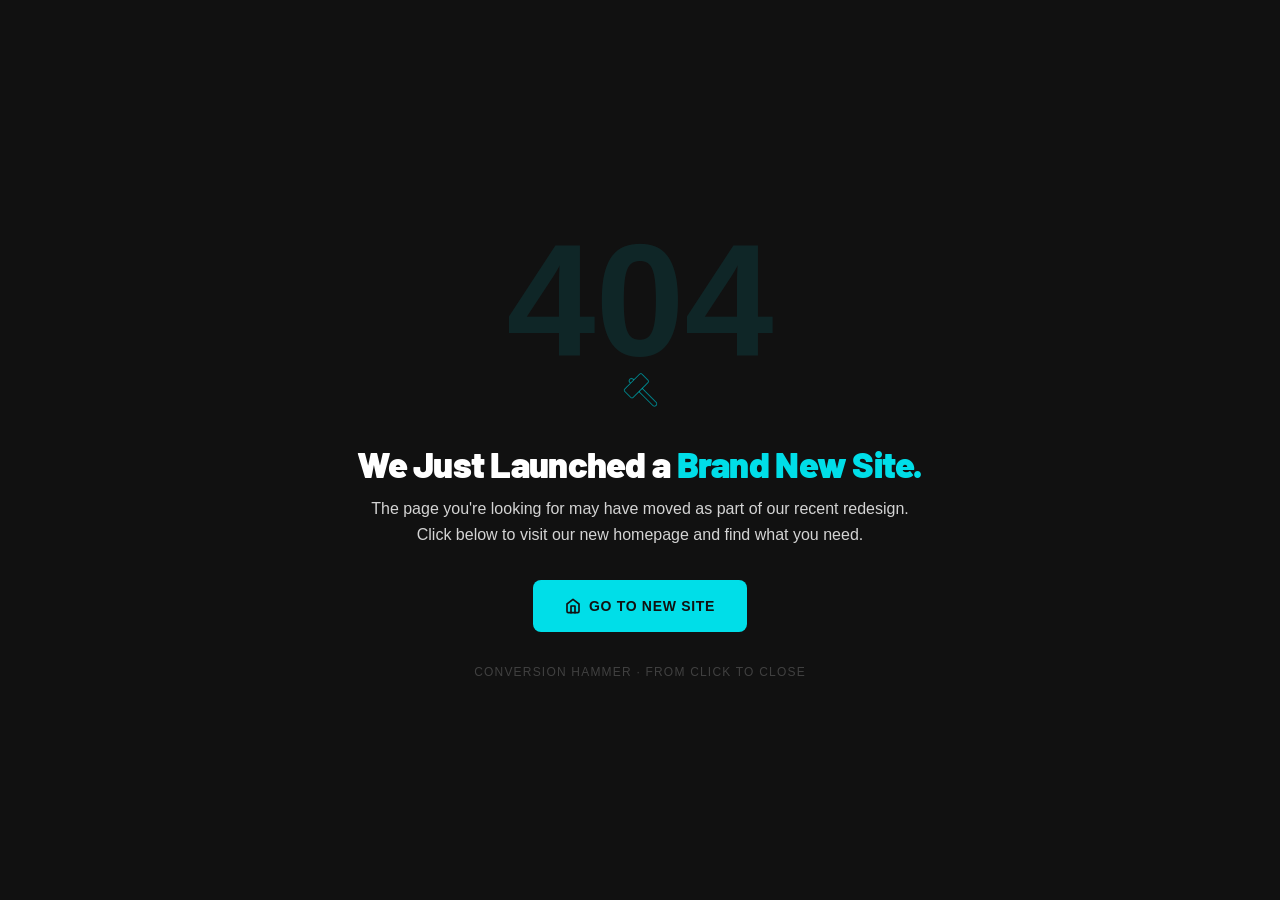
<file: index.html>
<!doctype html>
<html lang="en">
<head>
<script>if("scrollRestoration" in history)history.scrollRestoration="manual";if(location.hash==="#the-system")history.replaceState(history.state,"",location.pathname+location.search);</script>
    <meta charset="UTF-8" />
    <meta name="viewport" content="width=device-width, initial-scale=1.0, maximum-scale=1" />

    <!-- Primary SEO -->
    <title>Conversion Hammer | Qualified Opportunities for Your Sales Team</title>
    <meta name="description" content="Conversion Hammer helps service businesses over $1M in revenue put more qualified opportunities in front of their sales team." />
    <meta name="keywords" content="Conversion Hammer, ConversionHammer, Conversion Hammer marketing, Conversion Hammer agency, Hammer Conversion, Stephen Donaghey, service business marketing, service business lead generation, qualified clients, paid ads for service businesses, AI appointment setting, client acquisition systems" />
    <meta name="author" content="Conversion Hammer" />
    <meta name="robots" content="index, follow" />
    <link rel="canonical" href="https://conversionhammer.com" />

    <!-- Open Graph -->
    <meta property="og:title" content="Conversion Hammer | Qualified Opportunities for Your Sales Team" />
    <meta property="og:description" content="Qualified opportunities for service businesses with a sales team." />
    <meta property="og:image" content="/manus-storage/og_image_0324300f.png" />
    <meta property="og:image:width" content="1200" />
    <meta property="og:image:height" content="630" />
    <meta property="og:type" content="website" />
    <meta property="og:url" content="https://conversionhammer.com" />
    <meta property="og:site_name" content="Conversion Hammer" />
    <meta property="og:locale" content="en_US" />

    <!-- Twitter Card -->
    <meta name="twitter:card" content="summary_large_image" />
    <meta name="twitter:title" content="Conversion Hammer | Qualified Opportunities for Your Sales Team" />
    <meta name="twitter:description" content="Qualified opportunities for service businesses with a sales team." />
    <meta name="twitter:image" content="/manus-storage/og_image_0324300f.png" />
    <meta name="twitter:site" content="@conversionhammer" />

    <!-- Favicon -->
    <link rel="icon" type="image/x-icon" href="/favicon.ico" />
    <link rel="icon" type="image/png" sizes="32x32" href="/favicon-32.png" />
    <link rel="apple-touch-icon" sizes="192x192" href="/logo192.png" />

    <!-- Fonts -->
    
    
    <link rel="stylesheet" href="/assets/fonts.css" />

    <!-- Organization Schema -->
    <script type="application/ld+json">
    {
      "@context": "https://schema.org",
      "@type": "Organization",
      "name": "Conversion Hammer",
      "alternateName": ["ConversionHammer", "Conversion Hammer Agency", "Hammer Conversion"],
      "url": "https://conversionhammer.com",
      "logo": "https://conversionhammer.com/logo192.png",
      "description": "Conversion Hammer helps established service businesses generate more qualified clients without wasting thousands on ads. We audit and improve existing paid advertising, follow-up, and reporting to make marketing more accountable.",
      "founder": {
        "@type": "Person",
        "name": "Stephen Donaghey"
      },
      "sameAs": [
        "https://www.instagram.com/stephen_donaghey/",
        "https://www.facebook.com/Stephend410",
        "https://www.youtube.com/@donagheystephen"
      ],
      "contactPoint": {
        "@type": "ContactPoint",
        "contactType": "sales",
        "url": "https://conversionhammer.com/contact"
      },
      "areaServed": "US",
      "knowsAbout": ["service business marketing", "qualified client acquisition", "Meta ads", "paid advertising", "AI appointment setting", "CRM automation", "lead generation", "service business growth"]
    }
    </script>

    <!-- WebSite Schema with SearchAction -->
    <script type="application/ld+json">
    {
      "@context": "https://schema.org",
      "@type": "WebSite",
      "name": "Conversion Hammer",
      "alternateName": "ConversionHammer",
      "url": "https://conversionhammer.com",
      "potentialAction": {
        "@type": "SearchAction",
        "target": {
          "@type": "EntryPoint",
          "urlTemplate": "https://conversionhammer.com/?q={search_term_string}"
        },
        "query-input": "required name=search_term_string"
      }
    }
    </script>

    <!-- LocalBusiness Schema -->
    <script type="application/ld+json">
    {
      "@context": "https://schema.org",
      "@type": "ProfessionalService",
      "name": "Conversion Hammer",
      "url": "https://conversionhammer.com",
      "logo": "https://conversionhammer.com/logo192.png",
      "description": "Marketing agency for established service businesses. Paid advertising, AI appointment setting, CRM automation, reputation management, and database reactivation.",
      "priceRange": "$$$$",
      "serviceType": "Marketing Agency",
      "areaServed": {
        "@type": "Country",
        "name": "United States"
      },
      "hasOfferCatalog": {
        "@type": "OfferCatalog",
        "name": "Service Business Marketing Services",
        "itemListElement": [
          {"@type": "Offer", "itemOffered": {"@type": "Service", "name": "Paid Advertising (Meta Ads)"}},
          {"@type": "Offer", "itemOffered": {"@type": "Service", "name": "AI Appointment Center"}},
          {"@type": "Offer", "itemOffered": {"@type": "Service", "name": "Database Reactivation"}},
          {"@type": "Offer", "itemOffered": {"@type": "Service", "name": "Referral System"}},
          {"@type": "Offer", "itemOffered": {"@type": "Service", "name": "Reputation Management"}},
          {"@type": "Offer", "itemOffered": {"@type": "Service", "name": "Email and Text Follow-Up"}},
          {"@type": "Offer", "itemOffered": {"@type": "Service", "name": "Creative Optimization"}}
        ]
      }
    }
    </script>
    <script type="module" crossorigin src="/assets/index-a75732f398c3.js"></script>
    <link rel="stylesheet" crossorigin href="/assets/index-CntvwDs-.css">
  <link rel="stylesheet" href="/assets/motion.css" />
<link rel="stylesheet" href="/assets/client-logos.css" />
<link rel="stylesheet" href="/assets/editorial.css?v=editorial-1" />
<link rel="stylesheet" href="/assets/refinements.css" />
<link rel="stylesheet" href="/assets/client-stories.css?v=story-video-below-2" />
</head>
<body><div id="root"></div></body>
</html>
</file>
<file: assets/fonts.css>
@font-face {
  font-family: 'Barlow';
  font-style: italic;
  font-weight: 700;
  font-display: swap;
  src: url(/assets/7cHsv4kjgoGqM7E_CfOA5Vop.ttf) format('truetype');
}
@font-face {
  font-family: 'Barlow';
  font-style: normal;
  font-weight: 300;
  font-display: swap;
  src: url(/assets/7cHqv4kjgoGqM7E3p-kc4A.ttf) format('truetype');
}
@font-face {
  font-family: 'Barlow';
  font-style: normal;
  font-weight: 400;
  font-display: swap;
  src: url(/assets/7cHpv4kjgoGqM7EPCw.ttf) format('truetype');
}
@font-face {
  font-family: 'Barlow';
  font-style: normal;
  font-weight: 600;
  font-display: swap;
  src: url(/assets/7cHqv4kjgoGqM7E30-8c4A.ttf) format('truetype');
}
@font-face {
  font-family: 'Barlow';
  font-style: normal;
  font-weight: 700;
  font-display: swap;
  src: url(/assets/7cHqv4kjgoGqM7E3t-4c4A.ttf) format('truetype');
}
@font-face {
  font-family: 'Barlow';
  font-style: normal;
  font-weight: 800;
  font-display: swap;
  src: url(/assets/7cHqv4kjgoGqM7E3q-0c4A.ttf) format('truetype');
}
@font-face {
  font-family: 'Barlow';
  font-style: normal;
  font-weight: 900;
  font-display: swap;
  src: url(/assets/7cHqv4kjgoGqM7E3j-wc4A.ttf) format('truetype');
}
@font-face {
  font-family: 'Barlow Condensed';
  font-style: normal;
  font-weight: 700;
  font-display: swap;
  src: url(/assets/HTxwL3I-JCGChYJ8VI-L6OO_au7B46r2_3E.ttf) format('truetype');
}
@font-face {
  font-family: 'Barlow Condensed';
  font-style: normal;
  font-weight: 800;
  font-display: swap;
  src: url(/assets/HTxwL3I-JCGChYJ8VI-L6OO_au7B47b1_3E.ttf) format('truetype');
}
@font-face {
  font-family: 'Barlow Condensed';
  font-style: normal;
  font-weight: 900;
  font-display: swap;
  src: url(/assets/HTxwL3I-JCGChYJ8VI-L6OO_au7B45L0_3E.ttf) format('truetype');
}
</file>
<file: assets/motion.css>
html{scroll-behavior:smooth;scroll-padding-top:90px}
.ch-hero{isolation:isolate;background:#090e13;min-height:100svh}
.ch-hero-content{position:relative;z-index:2}
.ch-hero h1{max-width:1000px;text-wrap:balance;letter-spacing:-.035em;text-shadow:0 3px 35px #090e1380}
.ch-hero h1 em{display:inline-block;background:linear-gradient(100deg,#00dee8 5%,#a9faff 47%,#00dee8 90%);background-size:200% auto;background-clip:text;-webkit-background-clip:text;color:transparent;animation:ch-text-shine 8s ease-in-out 1.2s infinite alternate}
.ch-hero-content>div:first-child{animation:ch-enter .8s cubic-bezier(.16,1,.3,1) .06s both}
.ch-hero h1{animation:ch-enter 1s cubic-bezier(.16,1,.3,1) .15s both}
.ch-hero-content>p{animation:ch-enter 1s cubic-bezier(.16,1,.3,1) .3s both}
.ch-hero-content>div:not(:first-child){animation:ch-enter 1s cubic-bezier(.16,1,.3,1) .45s both}
.ch-reveal{opacity:0;transform:translate3d(0,22px,0);transition:opacity .75s ease,transform .75s cubic-bezier(.2,.65,.3,1)}
.ch-reveal.ch-visible{opacity:1;transform:translate3d(0,0,0)}
.ch-card{transition:opacity .75s ease,transform .4s cubic-bezier(.2,.65,.3,1),border-color .35s,box-shadow .35s}
.ch-button{position:relative;transition:background-color .25s,box-shadow .25s,transform .25s;touch-action:manipulation}
.ch-button:focus-visible{outline:2px solid #94faff;outline-offset:5px;box-shadow:0 0 30px #00dee84d}
.ch-button.ch-pulsing{animation:ch-button-pulse .55s ease-out}
@media(hover:hover) and (pointer:fine){
 .ch-card.ch-visible:hover,.ch-card:not(.ch-reveal):hover{transform:translate3d(0,-6px,0);border-color:#00dee866;box-shadow:0 18px 55px #0005,0 0 32px #00dee80d}
 .ch-button:hover{transform:translateY(-3px);box-shadow:0 10px 30px #00dee82b}
}
@keyframes ch-enter{from{opacity:0;transform:translate3d(0,22px,0)}to{opacity:1;transform:translate3d(0,0,0)}}
@keyframes ch-text-shine{to{background-position:100% center}}
@keyframes ch-button-pulse{0%{box-shadow:0 0 0 0 #00dee870}100%{box-shadow:0 0 0 16px #00dee800}}
@media(max-width:767px){
 .ch-hero{min-height:100svh;height:auto;padding-top:64px}
 .ch-hero-content{padding-top:64px!important;padding-bottom:64px!important}
 .ch-hero h1{font-size:clamp(2.5rem,7.4vw,3.5rem);line-height:1.08;letter-spacing:-.035em}
 .ch-hero-content>p{font-size:1rem;line-height:1.65}
 .ch-hero-content>div:first-child{gap:8px}
 .ch-hero-content>div:first-child>div{font-size:9px;letter-spacing:.09em;padding:8px 10px}
 .ch-reveal{transform:translate3d(0,14px,0)}
 .ch-button{min-height:44px;display:inline-flex;align-items:center;justify-content:center}
}
@media(max-width:480px){
 .ch-hero-content{padding-left:22px!important;padding-right:22px!important}
 .ch-hero-content>div:has(>a){display:flex;flex-direction:column;gap:12px}
 .ch-hero-content>div>a{width:100%;padding:16px 20px}
}
@media(prefers-reduced-motion:reduce){
 html{scroll-behavior:auto}
 .ch-hero *,.ch-reveal,.ch-card,.ch-button,.logo-scroll-track{animation:none!important;transition:none!important}
 .ch-reveal{opacity:1;transform:none}
 .ch-hero h1 em{background:none;color:#00dee8}
}

/* Use the compact navigation through tablet widths, where the full link set cannot fit. */
@media(max-width:1100px){
 .ch-navigation [class~="md:flex"]{display:none!important}
 .ch-navigation button[aria-label="Toggle menu"]{display:block;min-width:44px;min-height:44px}
 .ch-navigation .ch-mobile-menu{display:flex;max-height:calc(100svh - 64px);overflow-y:auto}
 .ch-navigation .ch-mobile-menu>a{min-height:44px;display:flex;align-items:center}
}
</file>
<file: assets/client-logos.css>
.ch-logo-marquee{position:relative;overflow:hidden;padding:30px 0 32px;background:linear-gradient(180deg,#090e13,#10171d 52%,#090e13);border-top:1px solid #00dee82b;border-bottom:1px solid #00dee82b}
.ch-logo-header{position:relative;display:flex;align-items:center;justify-content:center;gap:24px;max-width:1280px;margin:0 auto 24px;padding:0 24px;min-height:36px}
.ch-logo-header p{font-size:11px;line-height:1.6;letter-spacing:.22em;color:#9cb7bf;font-weight:700;text-align:center;margin:0}
.ch-logo-pause{position:absolute;right:24px;display:inline-flex;align-items:center;justify-content:center;gap:8px;height:36px;padding:0 12px;border:1px solid #b7dce024;border-radius:20px;color:#a9c4cc;font-size:11px;cursor:pointer;background:#ffffff05;transition:background-color .2s,color .2s}
.ch-logo-pause:hover{color:#e0fdff;background:#00dee811}
.ch-logo-pause:focus-visible,.ch-logo-window:focus-visible{outline:2px solid #00dee8;outline-offset:4px}
.ch-logo-window{position:relative;width:100%;overflow:hidden;mask-image:linear-gradient(to right,transparent,#000 72px,#000 calc(100% - 72px),transparent)}
.ch-logo-marquee .logo-scroll-track{display:flex;align-items:center;width:max-content;animation:ch-client-scroll 100s linear infinite}
.ch-logo-item{flex:0 0 300px;width:300px;height:140px;margin:0 32px;display:flex;align-items:center;justify-content:center}
.ch-logo-item img{display:block;width:100%;height:auto;max-width:300px;max-height:140px;object-fit:contain;filter:none;mix-blend-mode:normal;opacity:1;transition:transform .3s ease}
.ch-logo-item img.ch-logo-original{width:auto;max-width:280px;max-height:132px}
.ch-logo-marquee:hover .logo-scroll-track,.ch-logo-marquee:focus-within .logo-scroll-track{animation-play-state:paused}
@media(hover:hover) and (pointer:fine){.ch-logo-item:hover img{transform:scale(1.045)}}
@keyframes ch-client-scroll{to{transform:translateX(-33.333333333%)}}
@media(max-width:767px){
 .ch-logo-marquee{padding:24px 0 26px}
 .ch-logo-header{justify-content:flex-start;gap:12px;padding:0 20px;margin-bottom:20px}
 .ch-logo-header p{font-size:9px;line-height:1.7;letter-spacing:.15em;max-width:calc(100% - 68px);text-align:left}
 .ch-logo-pause{right:20px;width:44px;height:44px;padding:0;font-size:17px}
 .ch-logo-pause-label{display:none}
 .ch-logo-item{flex-basis:244px;width:244px;height:112px;margin:0 20px}
 .ch-logo-item img{max-width:244px;max-height:112px}
 .ch-logo-item img.ch-logo-original{max-width:230px;max-height:110px}
 .ch-logo-window{mask-image:linear-gradient(to right,transparent,#000 24px,#000 calc(100% - 24px),transparent)}
 .ch-logo-marquee .logo-scroll-track{animation-duration:110s}
}
@media(prefers-reduced-motion:reduce){
 .ch-logo-marquee .logo-scroll-track{animation:none;transform:none}
 .ch-logo-window{overflow-x:auto;scrollbar-width:thin;scrollbar-color:#5b7b86 #10171d}
 .ch-logo-duplicate,.ch-logo-pause{display:none}
 .ch-logo-header p{max-width:100%}
 .ch-logo-item img{transition:none}
}
</file>
<file: assets/editorial.css>
:root{--ed-ink:#10191b;--ed-paper:#f1f0e9;--ed-muted:#627072;--ed-line:#16212324;--ed-cyan:#00dee8;--ed-dark:#0b1114}
html{scroll-padding-top:92px}body{font-family:Arial,Helvetica,sans-serif!important;background:var(--ed-dark);-webkit-font-smoothing:antialiased}
.ch-site,.ch-site button,.ch-site input,.ch-site textarea{font-family:Arial,Helvetica,sans-serif}
.ch-site h1,.ch-site h2,.ch-site h3,.ch-site h4{font-family:Arial,Helvetica,sans-serif!important;letter-spacing:-.055em;font-weight:600}
.ed-wrap{width:min(1320px,calc(100% - 112px));margin:0 auto}
.ed-eyebrow{display:flex;gap:24px;align-items:center;font-family:ui-monospace,SFMono-Regular,Menlo,monospace;font-size:10px;line-height:1.6;text-transform:uppercase;letter-spacing:.11em;font-weight:500}
.ed-eyebrow>span:first-child{opacity:.55}
.ed-header{height:88px;position:fixed;inset:0 0 auto;z-index:80;background:#0b1114ed;backdrop-filter:blur(18px);border-bottom:1px solid #e9f2ed16}
.ed-nav{height:88px;width:min(1440px,calc(100% - 80px));margin:auto;display:flex;align-items:center;justify-content:space-between;gap:40px}
.ed-brand{display:inline-flex;align-items:center;gap:13px;color:#f1f0e9;flex-shrink:0;font-size:20px;line-height:.92;font-weight:700;letter-spacing:-.06em}
.ed-brand-dot{color:var(--ed-cyan)}
.ed-desktop-links{display:flex;gap:36px;margin-left:auto;align-items:center}
.ed-desktop-links a,.ed-login{font-size:13px;line-height:1.4;letter-spacing:-.015em;color:#c8cecb;transition:color .2s}
.ed-desktop-links a:hover,.ed-desktop-links a[aria-current=page]{color:var(--ed-cyan)}
.ed-nav-actions{display:flex;align-items:center;gap:30px}
.ed-login{font-size:12px;color:#8e9c9e}
.ed-nav-cta{background:var(--ed-paper);color:var(--ed-ink);padding:13px 22px;font-size:13px;font-weight:600;border-radius:3px;transition:background-color .2s}
.ed-nav-cta:hover{background:var(--ed-cyan)}
.ed-menu-toggle{display:none}.ed-mobile-menu{display:none}
.ed-home{background:var(--ed-dark);color:var(--ed-paper)}
.ed-home h1,.ed-home h2,.ed-home h3,.ed-home p,.ed-home figure{margin:0}
.ed-home h2{font-size:clamp(44px,5.4vw,78px);line-height:1.02;font-weight:600;text-wrap:balance}
.ed-home h3{font-size:clamp(24px,2.7vw,35px);line-height:1.15}
.ed-home p{font-size:16px;line-height:1.75;letter-spacing:-.015em}
.ed-home .ed-lead{font-size:23px;line-height:1.45;letter-spacing:-.035em}
.ed-home .ed-paper{background:var(--ed-paper);color:var(--ed-ink)}
.ed-hero{position:relative;min-height:min(940px,100svh);padding-top:88px;display:flex;overflow:hidden;isolation:isolate}
.ed-hero-inner{position:relative;z-index:2;display:flex;flex-direction:column;min-height:inherit;padding-top:44px;padding-bottom:28px}
.ed-hero-top{display:flex;justify-content:space-between;gap:24px;align-items:center;color:#a6b4b6}
.ed-availability{font-size:11px;display:flex;align-items:center;gap:9px;color:#a6b4b6}
.ed-availability i{width:5px;height:5px;background:#c8f28a;border-radius:50%;box-shadow:0 0 0 4px #c8f28a0d}
.ed-hero-copy{padding-top:clamp(52px,7.6vh,94px);padding-bottom:64px}
.ed-hero h1{font-size:clamp(64px,8.25vw,118px);line-height:.96;letter-spacing:-.07em;font-weight:600;max-width:970px;text-wrap:initial;text-shadow:none;animation:ed-rise 1s cubic-bezier(.2,.7,.2,1) both}
.ed-hero h1>span{color:var(--ed-cyan)}
.ed-hero-copy>p{max-width:390px;color:#b8c3c3;margin-top:32px;font-size:16px;line-height:1.65;animation:ed-rise 1s .1s both}
.ed-hero-actions{display:flex;align-items:center;gap:32px;margin-top:30px;animation:ed-rise 1s .2s both}
.ed-button{display:inline-flex;align-items:center;justify-content:space-between;gap:34px;min-height:56px;padding:17px 22px;background:var(--ed-cyan);border:1px solid transparent;color:#0a171a;border-radius:3px;font-size:13px;font-weight:600;line-height:1.4;letter-spacing:-.015em;transition:background-color .2s,transform .25s;white-space:normal;touch-action:manipulation}
.ed-button:hover{background:#8af7fa;transform:translateY(-2px)}
.ed-button-icon{font-size:21px;line-height:1;font-weight:400}
.ed-button-dark{background:var(--ed-ink);color:var(--ed-paper)}
.ed-button-dark:hover{background:#2d4144}
.ed-button:focus-visible,.ed-text-link:focus-visible,.ed-nav a:focus-visible{outline:2px solid #00adb5;outline-offset:5px}
.ed-text-link{font-size:13px;display:inline-flex;align-items:center;gap:18px;color:#e7ece8;border-bottom:1px solid #849c9d;padding:8px 0}
.ed-text-link span{font-size:17px}
.ed-hero-baseline{margin-top:auto;border-top:1px solid #eff4f01f;padding-top:22px;display:flex;align-items:center;justify-content:space-between;font-family:ui-monospace,SFMono-Regular,Menlo,monospace;font-size:10px;text-transform:uppercase;letter-spacing:.1em;color:#9aabad}
.ed-hero-baseline a{display:flex;gap:30px;align-items:center}
.ed-home .ch-logo-marquee{border-color:#d6e9e318;background:#0b1114;padding-top:26px;padding-bottom:26px}
.ed-home .ch-logo-header p{font-family:ui-monospace,SFMono-Regular,Menlo,monospace;font-size:9px;color:#8e9e9f;letter-spacing:.11em}
.ed-home .ch-logo-pause{border-radius:3px}
.ed-proof{background:var(--ed-paper);color:var(--ed-ink);padding-top:56px;padding-bottom:56px;border-bottom:1px solid var(--ed-line)}
.ed-stat-grid{display:grid;grid-template-columns:repeat(4,minmax(0,1fr))}
.ed-stat-grid>div{text-align:left;padding:0 30px;border-left:1px solid var(--ed-line)}
.ed-stat-grid>div:first-child{padding-left:0;border:0}
.ed-stat-grid>div>div:first-child{color:var(--ed-ink)!important;font-size:clamp(38px,4.8vw,66px);font-weight:500;letter-spacing:-.065em;line-height:1.1}
.ed-stat-grid>div>div:last-child{font-family:ui-monospace,SFMono-Regular,Menlo,monospace;font-size:9px;color:#5c6c6d!important;letter-spacing:.03em;line-height:1.6;margin-top:12px;text-transform:uppercase}
.ed-system{padding:100px 0 86px}
.ed-system>.ed-wrap>.ed-eyebrow{color:#5b6c6e;margin-bottom:44px}
.ed-intro-grid{display:grid;grid-template-columns:1.15fr .85fr;gap:13%;align-items:end;margin-bottom:70px}
.ed-intro-grid>div{max-width:410px}
.ed-intro-grid .ed-lead{margin-bottom:14px;color:#17282b}
.ed-intro-grid p{color:#5c6b6c}
.ed-service-list{border-top:1px solid #16212370}
.ed-service-row{display:grid;grid-template-columns:62px 1.2fr 1fr;gap:26px;align-items:center;padding:34px 0;border-bottom:1px solid var(--ed-line);transition:padding-left .3s,background-color .3s}
.ed-service-number{font-family:ui-monospace,monospace;font-size:12px;color:#6d8081;align-self:start;padding-top:8px}
.ed-service-label{font-size:11px;color:#667778;display:block;margin-top:10px}
.ed-service-row>p{color:#5c6c6d;font-size:14px;max-width:340px;margin-left:auto}
.ed-section-end{display:flex;justify-content:space-between;align-items:center;gap:32px;margin-top:40px}
.ed-section-end>p{max-width:430px;color:#617172;font-size:13px}
.ed-fit{padding:108px 0;background:#101a1e}
.ed-fit-grid{display:grid;grid-template-columns:1.1fr .9fr;gap:13%}
.ed-fit .ed-eyebrow{color:#92a7a9;margin-bottom:44px}
.ed-fit h2>span{color:#7e9598}
.ed-fit-copy{padding-top:63px}
.ed-fit-copy>.ed-lead{color:#e7ebe6;margin-bottom:24px}
.ed-fit-copy>p{color:#a1b0b1;font-size:14px}
.ed-fit ul{list-style:none;padding:0;margin:32px 0 0}
.ed-fit li{padding:22px 0;border-top:1px solid #d9eeed24;color:#8ea4a7;font-size:13px;line-height:1.6}
.ed-fit li span{display:block;margin-bottom:5px;color:#e2ece9;font-size:15px;letter-spacing:-.015em}
.ed-standard{background:var(--ed-cyan);color:var(--ed-ink);padding:70px 0 60px;overflow:hidden}
.ed-standard .ed-eyebrow{color:#145a5f;margin-bottom:36px}
.ed-standard h2{font-size:clamp(76px,13vw,180px);line-height:.88;letter-spacing:-.075em;font-weight:600}
.ed-standard h2>span{font-style:italic;font-weight:500}
.ed-standard-bottom{display:flex;justify-content:space-between;align-items:end;gap:32px;margin-top:38px}
.ed-standard-bottom>p{max-width:440px;font-size:14px;line-height:1.65;color:#145056}
.ed-results{padding:108px 0 84px}
.ed-results>.ed-wrap>.ed-eyebrow{color:#667778;margin-bottom:44px}
.ed-results-heading{display:flex;justify-content:space-between;gap:40px;align-items:end;margin-bottom:52px}
.ed-results-heading>p{max-width:300px;color:#617172;font-size:14px}
.ed-evidence-grid{display:grid;grid-template-columns:1.6fr 1fr;gap:30px}
.ed-evidence-image{background:#deded6;min-height:360px;display:flex;align-items:center;padding:32px;overflow:hidden;border-radius:3px}
.ed-evidence-image img{width:100%;height:auto;box-shadow:0 20px 60px #071b2326;transform:rotate(-3deg);border-radius:4px}
.ed-message{background:#263f45;padding:30px 44px;justify-content:center}
.ed-message img{max-height:320px;width:auto;max-width:100%;object-fit:contain;transform:rotate(4deg)}
.ed-evidence figcaption{display:flex;flex-direction:column;gap:10px;padding-top:22px}
.ed-evidence figcaption span{font-family:ui-monospace,monospace;text-transform:uppercase;font-size:9px;letter-spacing:.08em;color:#6b7b7c}
.ed-evidence figcaption strong{font-size:19px;font-weight:500;letter-spacing:-.035em}
.ed-testimonials{padding:98px 0 90px;background:#111c20}
.ed-testimonials .ed-eyebrow{color:#92a9ad;margin-bottom:40px}
.ed-testimonial-heading{display:flex;justify-content:space-between;align-items:end;gap:32px;margin-bottom:48px}
.ed-testimonial-heading>p{max-width:270px;color:#9bb0b3;font-size:14px}
.ed-video-grid{display:grid;grid-template-columns:repeat(3,minmax(0,1fr));gap:24px}
.ed-video-grid video{width:100%;height:auto;aspect-ratio:4/5;object-fit:cover;background:#080d10;border-radius:3px}
.ed-video-grid figcaption{display:flex;justify-content:space-between;gap:10px;align-items:baseline;margin-top:18px}
.ed-video-grid strong{font-weight:500;font-size:14px;letter-spacing:-.02em}.ed-video-grid figcaption span{color:#89a3a8;font-size:10px}
.ed-faq{padding:108px 0}
.ed-faq-grid{display:grid;grid-template-columns:1fr 1fr;gap:12%}
.ed-faq .ed-eyebrow{color:#687d7f;margin-bottom:40px}
.ed-faq h2{font-size:clamp(38px,4.1vw,58px)}
.ed-faq-grid>div>p{font-size:14px;color:#6b7b7c;max-width:290px;margin-top:24px}
.ed-faq-list{border-top:1px solid #1d363e90}
.ed-faq details{padding:24px 0;border-bottom:1px solid var(--ed-line)}
.ed-faq summary{list-style:none;cursor:pointer;display:flex;justify-content:space-between;gap:20px;font-size:17px;line-height:1.5;letter-spacing:-.035em;align-items:start}
.ed-faq summary::-webkit-details-marker{display:none}
.ed-faq summary>span{font-size:23px;font-weight:400;line-height:1;transition:transform .25s}
.ed-faq details[open] summary>span{transform:rotate(45deg)}
.ed-faq details>p{font-size:13px;color:#5f7477;padding-top:18px;padding-right:25px;line-height:1.8}
.ed-faq summary:focus-visible{outline:2px solid #14747b;outline-offset:8px}
.ed-final{padding:96px 0 80px;background:#0b1114}
.ed-final .ed-eyebrow{color:#92a9ad;margin-bottom:48px}
.ed-final h2{font-size:clamp(80px,12.2vw,170px);line-height:.9;letter-spacing:-.075em}
.ed-final h2>span{color:var(--ed-cyan)}
.ed-final-bottom{display:flex;justify-content:space-between;gap:32px;align-items:end;margin-top:42px}
.ed-final-bottom>p{max-width:400px;color:#9badae;font-size:14px}
.ed-footer{padding:64px 0 26px;background:#0b1114;border-top:1px solid #ddeee71f;color:#ebefe9}
.ed-footer-top{display:grid;grid-template-columns:2fr 1fr 1fr;gap:60px}
.ed-footer-top p{font-size:13px;line-height:1.6;color:#819a9e;margin-top:22px}
.ed-footer-links{display:flex;flex-direction:column;gap:12px;align-items:start;font-size:13px}
.ed-footer-links .ed-eyebrow{font-size:9px;color:#789196;margin-bottom:8px}
.ed-footer-links a:hover{color:var(--ed-cyan)}
.ed-footer-wordmark{font-size:clamp(48px,8.5vw,120px);font-weight:600;letter-spacing:-.07em;line-height:1;white-space:nowrap;color:#1f3239;margin:62px 0 42px;user-select:none}
.ed-footer-bottom{border-top:1px solid #ddeee71a;padding-top:22px;display:flex;justify-content:space-between;gap:20px;font-size:10px;color:#7c959a}
/* A quieter, consistent design language on the existing interior pages. */
.ch-main:not(:has(.ed-home)){color:var(--ed-paper);background:#10191d}
.ch-main:not(:has(.ed-home))>section:first-child{padding-top:160px;padding-bottom:80px}
.ch-main:not(:has(.ed-home)) h1{font-size:clamp(42px,5.8vw,82px);line-height:1.02;font-weight:600}
.ch-main:not(:has(.ed-home)) h2{font-size:clamp(32px,4.2vw,58px);line-height:1.08;font-weight:600}
.ch-main:not(:has(.ed-home)) h3{font-weight:600;letter-spacing:-.035em}
.ch-main:not(:has(.ed-home)) p{font-size:15px;line-height:1.8;font-weight:400;color:#a8b9bc}
.ch-main:not(:has(.ed-home)) [class*="rounded-2xl"],.ch-main:not(:has(.ed-home)) [class*="rounded-xl"]{border-radius:4px!important;box-shadow:none}
.ch-main:not(:has(.ed-home)) [class~="bg-[#1C1C1C]"]{background:#17272c}
.ch-main:not(:has(.ed-home)) [class~="bg-[#181818]"]{background:#132126}
.ch-main:not(:has(.ed-home)) [class~="bg-[#111]"]{background:#10191d}
.ch-main:not(:has(.ed-home)) .ch-grid-bg{opacity:.07}
.ch-main:not(:has(.ed-home)) span[class*="rounded-full"][class*="tracking-widest"]{border:0;border-radius:0;padding:0;letter-spacing:.12em;font-family:ui-monospace,monospace;font-size:10px;color:#92acb1}
.ch-main:not(:has(.ed-home)) a[class*="uppercase"][class*="rounded"]{text-transform:none;letter-spacing:-.015em;font-weight:500;font-size:13px;border-radius:3px!important;box-shadow:none!important;min-height:52px}
.ch-main:not(:has(.ed-home)) .font-black{font-weight:600}
@media(hover:hover) and (pointer:fine){.ed-service-row:hover{padding-left:12px;background:#152b3004}}
@keyframes ed-rise{from{opacity:0;transform:translateY(24px)}to{opacity:1;transform:translateY(0)}}
@media(min-width:1600px){.ed-hero{min-height:920px}}
@media(max-width:1100px){
 .ed-wrap{width:calc(100% - 72px)}.ed-nav{width:calc(100% - 56px);gap:24px}.ed-desktop-links{gap:24px}.ed-nav-actions{gap:20px}.ed-login{display:none}
 .ed-hero h1{font-size:9.3vw}.ed-hero-copy{padding-top:80px}.ed-hero{min-height:850px}.ed-intro-grid,.ed-fit-grid{gap:8%}.ed-faq-grid{gap:8%}
 .ed-service-row{grid-template-columns:40px 1.15fr 1fr;gap:20px}.ed-evidence-image{min-height:300px;padding:24px}.ed-message{padding:26px}
 .ed-video-grid figcaption{flex-direction:column;gap:5px}.ed-testimonial-heading>p{max-width:240px}
}
@media(max-width:800px){
 .ed-header,.ed-nav{height:76px}.ed-header{height:76px}.ed-nav{width:calc(100% - 40px)}.ed-desktop-links,.ed-nav-actions{display:none}
 .ed-menu-toggle{display:flex;position:relative;width:44px;height:44px;flex-direction:column;align-items:center;justify-content:center;gap:7px;border:1px solid #c3dcdb30;border-radius:3px;background:transparent;color:var(--ed-paper)}
 .ed-menu-toggle span{width:18px;height:1px;background:currentColor;transition:transform .2s}
 .ed-menu-toggle span.is-open:first-child{transform:translateY(4px) rotate(45deg)}.ed-menu-toggle span.is-open:last-child{transform:translateY(-4px) rotate(-45deg)}
 .ed-mobile-menu{position:absolute;top:75px;left:-20px;right:-20px;display:flex;flex-direction:column;padding:18px 28px 28px;background:#0b1114;border-bottom:1px solid #bed2d32b;box-shadow:0 20px 30px #0004;max-height:calc(100svh - 76px);overflow:auto}
 .ed-mobile-menu>a{min-height:60px;display:flex;align-items:center;gap:30px;border-bottom:1px solid #c4dcdd20;font-size:25px;letter-spacing:-.04em;color:#e9efea}.ed-mobile-menu>a>span{font-family:ui-monospace,monospace;font-size:10px;color:#67868c}
 .ed-mobile-menu>a:last-child{font-size:13px;border-bottom:0;color:#8ca5aa}.ed-mobile-menu .ed-mobile-cta{color:var(--ed-cyan)}
 .ed-hero{padding-top:76px;min-height:auto}.ed-hero-inner{padding-top:30px;min-height:800px}.ed-hero-top{align-items:flex-start}.ed-availability{font-size:10px}.ed-hero h1{font-size:clamp(59px,10vw,82px);line-height:.99}.ed-hero-copy{padding-top:80px;padding-bottom:70px}.ed-hero-copy>p{max-width:350px}
 .ed-intro-grid{grid-template-columns:1fr;gap:30px;margin-bottom:45px}.ed-intro-grid>div{max-width:520px}
 .ed-fit-grid{grid-template-columns:1fr;gap:38px}.ed-fit-copy{padding-top:0;max-width:550px}
 .ed-results-heading,.ed-testimonial-heading{align-items:start;flex-direction:column;gap:22px}.ed-results-heading>p,.ed-testimonial-heading>p{max-width:430px}
 .ed-faq-grid{grid-template-columns:1fr;gap:44px}.ed-faq-grid>div>p{max-width:410px}.ed-evidence-grid{gap:22px;grid-template-columns:1fr 1fr}.ed-evidence-image{min-height:270px;padding:18px}
 .ed-standard-bottom,.ed-final-bottom{align-items:start;flex-direction:column;gap:28px}
 .ch-main:not(:has(.ed-home))>section:first-child{padding-top:130px}
}
@media(max-width:600px){
 .ed-wrap{width:calc(100% - 40px)}.ed-brand{font-size:19px;gap:10px}.ed-brand>img{width:29px;height:29px}
 .ed-eyebrow{font-size:9px;gap:18px;letter-spacing:.06em}.ed-hero-top{flex-direction:column;gap:15px}.ed-availability{font-size:10px}
 .ed-hero-inner{min-height:790px;padding-bottom:24px}.ed-hero-copy{padding-top:56px;padding-bottom:48px}.ed-hero h1{font-size:clamp(46px,10.5vw,65px);letter-spacing:-.065em;line-height:1.03}.ed-hero-copy>p{font-size:14px;max-width:300px;margin-top:28px}
 .ed-hero-actions{flex-direction:column;align-items:start;gap:20px;margin-top:28px}.ed-hero-actions .ed-button{width:100%;max-width:360px}.ed-hero-actions .ed-text-link{font-size:12px}
 .ed-hero-baseline{font-size:8px;letter-spacing:.04em;gap:20px;align-items:start}.ed-hero-baseline>span{max-width:130px;line-height:1.7}.ed-hero-baseline a{gap:10px;line-height:1.7;text-align:right}
 .ed-button{min-height:54px;font-size:12px;padding:16px 19px;gap:22px}.ed-home h2{font-size:clamp(38px,9.2vw,54px);line-height:1.05}.ed-home h3{font-size:25px}.ed-home p{font-size:14px}.ed-home .ed-lead{font-size:21px}
 .ed-proof{padding:34px 0}.ed-stat-grid{grid-template-columns:1fr 1fr;row-gap:32px}.ed-stat-grid>div{padding:0 18px}.ed-stat-grid>div:nth-child(odd){padding-left:0;border:0}.ed-stat-grid>div>div:first-child{font-size:43px}.ed-stat-grid>div>div:last-child{font-size:8px;max-width:130px;margin-top:9px}
 .ed-system,.ed-results,.ed-faq{padding:64px 0}.ed-system>.ed-wrap>.ed-eyebrow,.ed-results>.ed-wrap>.ed-eyebrow,.ed-faq .ed-eyebrow{margin-bottom:30px}
 .ed-intro-grid{gap:26px;margin-bottom:36px}.ed-service-row{grid-template-columns:28px 1fr;gap:15px;padding:27px 0}.ed-service-number{font-size:10px;padding-top:4px}.ed-service-row>p{grid-column:2;margin:0;font-size:13px;line-height:1.7;max-width:100%}.ed-service-label{font-size:10px;margin-top:8px}
 .ed-section-end{align-items:start;flex-direction:column;gap:25px;margin-top:30px}.ed-section-end>p{font-size:12px}.ed-section-end .ed-button{width:100%}
 .ed-fit{padding:64px 0}.ed-fit .ed-eyebrow{margin-bottom:30px}.ed-fit-copy>.ed-lead{font-size:21px}.ed-fit li{font-size:12px}
 .ed-standard{padding:54px 0}.ed-standard h2{font-size:clamp(68px,17vw,100px);line-height:.95}.ed-standard .ed-eyebrow{margin-bottom:28px}.ed-standard-bottom>p{font-size:13px}.ed-standard-bottom .ed-button{width:100%}
 .ed-evidence-grid{grid-template-columns:1fr;gap:35px}.ed-evidence-image{min-height:270px;padding:28px}.ed-message{padding:24px;min-height:320px}.ed-message img{max-height:290px}.ed-evidence figcaption strong{font-size:17px}
 .ed-testimonials{padding:64px 0}.ed-testimonials .ed-eyebrow{margin-bottom:30px}.ed-testimonial-heading{margin-bottom:30px}.ed-video-grid{grid-template-columns:1fr;gap:34px}.ed-video-grid video{aspect-ratio:4/4.5;max-height:480px}.ed-video-grid figcaption{flex-direction:row;align-items:baseline;gap:12px}
 .ed-faq details{padding:21px 0}.ed-faq summary{font-size:16px;gap:20px}.ed-faq details>p{font-size:13px}.ed-faq-grid{gap:32px}
 .ed-final{padding:64px 0}.ed-final h2{font-size:clamp(64px,16vw,94px);line-height:.98}.ed-final .ed-eyebrow{margin-bottom:36px;flex-direction:column;align-items:start;gap:5px}.ed-final-bottom>p{font-size:13px}.ed-final-bottom .ed-button{width:100%}
 .ed-footer{padding-top:46px}.ed-footer-top{grid-template-columns:1fr 1fr;gap:34px 24px}.ed-footer-top>div:first-child{grid-column:1/-1}.ed-footer-links{font-size:12px}.ed-footer-wordmark{font-size:clamp(34px,8.3vw,50px);margin:42px 0 28px}.ed-footer-bottom{flex-direction:column;gap:12px;font-size:9px}.ed-footer-bottom a{overflow-wrap:anywhere}
 .ch-main:not(:has(.ed-home))>section:first-child{padding-top:120px;padding-bottom:55px}.ch-main:not(:has(.ed-home)) .container{padding-left:20px;padding-right:20px}.ch-main:not(:has(.ed-home)) h1{font-size:42px}.ch-main:not(:has(.ed-home)) h2{font-size:34px}.ch-main:not(:has(.ed-home)) p{font-size:14px}
}
@media(max-width:359px){.ed-hero h1{font-size:43px}.ed-hero-inner{min-height:790px}.ed-stat-grid>div>div:first-child{font-size:38px}.ed-availability{font-size:9px}.ed-hero-baseline{font-size:7px}.ed-standard h2{font-size:65px}}
@media(prefers-reduced-motion:reduce){.ed-home *,.ed-header *{animation:none!important;transition:none!important}.ed-hero h1,.ed-hero-copy>p,.ed-hero-actions{opacity:1;transform:none}}
</file>
<file: assets/refinements.css>
html{scroll-behavior:auto}
.ed-entry-note{font-family:ui-monospace,SFMono-Regular,Menlo,monospace;font-size:9px!important;line-height:1.7!important;color:#86a0a7;letter-spacing:.015em!important;max-width:620px;margin-bottom:22px!important}
.ed-hero-baseline button{display:flex;gap:30px;align-items:center;background:none;border:0;padding:0;color:inherit;font:inherit;text-transform:inherit;letter-spacing:inherit;cursor:pointer;text-align:right}
.ed-hero-baseline button:focus-visible{outline:2px solid #00dee8;outline-offset:6px}
.ed-fit-intro{font-size:16px!important;max-width:350px;color:#a5bdc0;margin-top:26px!important}
.ed-fit ch-growth-orbit{margin-top:22px;margin-left:-6px}
.ed-fit-copy{padding-top:60px}
.ed-fit-checklist{margin:30px 0 0}
.ed-fit-checklist>div{display:grid;grid-template-columns:120px minmax(0,1fr);gap:22px;align-items:start;border-top:1px solid #bfdade26;padding:19px 0}
.ed-fit-checklist dt{font:10px/1.7 ui-monospace,SFMono-Regular,Menlo,monospace;letter-spacing:.02em;color:#829ea6;text-transform:uppercase}
.ed-fit-checklist dd{margin:0;font-size:14px;line-height:1.5;color:#e5efe9;letter-spacing:-.015em}
.ed-fit-existing-note{font-size:14px!important;line-height:1.7!important;margin:18px 0 22px!important;max-width:450px}
[data-loc="client/src/pages/About.tsx:143"]{align-items:flex-start;gap:20px}
[data-loc="client/src/pages/About.tsx:144"]{min-width:100px}
[data-loc="client/src/pages/About.tsx:145"]{max-width:63%;text-align:right;line-height:1.55;overflow-wrap:break-word}
/* The screenshot itself is the frame. Keep the actual campaign data at full size. */
.ed-evidence-grid{display:block;max-width:1060px;margin:58px auto 0}
.ed-evidence-image{padding:0;min-height:0;background:none;overflow:hidden;border-radius:18px;border:1px solid #29424a24;box-shadow:0 26px 70px #162c3430;transform:rotate(-2deg);animation:ed-campaign-float 10s ease-in-out infinite}
.ed-evidence-image img{display:block;width:100%;height:auto;aspect-ratio:16/9;object-fit:contain;border-radius:0;box-shadow:none;transform:none}
.ed-evidence figcaption{padding-top:34px}
.ed-evidence-image:hover{animation-play-state:paused}
.ed-standard{position:relative;isolation:isolate}
.ed-standard>.ed-wrap{position:relative;z-index:1}
.ed-standard:before,.ed-standard:after{content:'';position:absolute;width:460px;height:460px;border:1px solid #15626733;border-radius:50%;right:-100px;top:-160px;pointer-events:none;animation:ed-ring-drift 16s ease-in-out infinite alternate}
.ed-standard:after{width:580px;height:580px;right:-160px;top:-220px;animation-delay:-6s;border-color:#15626720}
.ed-service-row{position:relative}
.ed-service-row:after{content:'';position:absolute;left:0;bottom:-1px;right:0;height:1px;background:#147f86;transform:scaleX(0);transform-origin:left;transition:transform .6s cubic-bezier(.2,.65,.3,1)}
@media(hover:hover) and (pointer:fine){
 .ed-service-row:hover:after{transform:scaleX(1)}
 .ed-video-grid video{transition:transform .5s ease,box-shadow .5s ease}
 .ed-video-grid figure:hover video{transform:translateY(-5px);box-shadow:0 14px 45px #00dee81a}
}
@keyframes ed-campaign-float{0%,100%{transform:rotate(-2deg) translateY(0)}50%{transform:rotate(-1.3deg) translateY(-7px)}}
@keyframes ed-ring-drift{to{transform:translate(-70px,80px) scale(1.08)}}
@media(max-width:800px){.ed-fit-copy{padding-top:0}.ed-fit ch-growth-orbit{margin-top:14px}.ed-evidence-grid{margin-top:40px}}
@media(max-width:600px){
 .ed-entry-note{font-size:8px!important;margin-bottom:20px!important;max-width:270px}
 .ed-hero-baseline button{gap:10px}
 .ed-fit-intro{font-size:14px!important;max-width:300px;margin-top:20px!important}
 .ed-fit-checklist>div{grid-template-columns:94px minmax(0,1fr);gap:14px;padding:17px 0}
 .ed-fit-checklist dt{font-size:8px;line-height:1.8}.ed-fit-checklist dd{font-size:13px;line-height:1.55}
 .ed-evidence-image{padding:0;min-height:0;border-radius:12px;animation:none;transform:rotate(-1.5deg);box-shadow:0 14px 36px #162c3429}
 .ed-evidence figcaption{padding-top:26px}
 .ed-evidence-grid{max-width:100%;margin-top:32px}
 [data-loc="client/src/pages/About.tsx:143"]{display:grid;grid-template-columns:35% minmax(0,1fr);gap:12px}
 [data-loc="client/src/pages/About.tsx:144"]{min-width:0;font-size:12px}
 [data-loc="client/src/pages/About.tsx:145"]{max-width:100%;font-size:12px;text-align:right}
 .ed-standard:before{width:300px;height:300px}.ed-standard:after{width:420px;height:420px}
}
@media(prefers-reduced-motion:reduce){
 .ed-evidence-image{animation:none;transform:rotate(-2deg)}
 .ed-standard:before,.ed-standard:after{animation:none}
 .ed-service-row:after,.ed-video-grid video{transition:none!important}
}

.ed-meta-only{max-width:1060px;margin:0 auto}
.ch-main [data-loc="client/src/pages/Testimonials.tsx:74"]{padding:0;overflow:hidden;border-radius:18px!important;transform:rotate(-2deg);box-shadow:0 24px 65px #0004;border:1px solid #9dc2ca33}
[data-loc="client/src/pages/Testimonials.tsx:75"]{display:block;width:100%;height:auto;aspect-ratio:16/9;object-fit:contain}
@media(max-width:600px){.ch-main [data-loc="client/src/pages/Testimonials.tsx:74"]{border-radius:12px!important;transform:rotate(-1.5deg)}}
</file>
<file: assets/client-stories.css>
.cs-proof{background:var(--ed-paper);color:var(--ed-ink);padding:52px 0 28px;border-bottom:1px solid var(--ed-line)}
.cs-proof-note{margin:28px 0 0!important;font-size:10px!important;color:#667b7d!important;line-height:1.7!important;font-family:ui-monospace,monospace;letter-spacing:0!important}
.cs-showcase{padding:100px 0;background:#101c20;color:var(--ed-paper)}
.cs-section-heading{display:flex;justify-content:space-between;gap:40px;align-items:end;margin-bottom:44px}
.cs-section-heading .ed-eyebrow{color:#8babb2;margin-bottom:28px}.cs-section-heading>p{max-width:300px;font-size:14px;color:#93abb1}
.cs-tabs{display:grid;grid-template-columns:repeat(3,minmax(0,1fr));border-top:1px solid #b9d6d52a;margin-bottom:42px}
.cs-tabs button{background:none;border:0;border-top:2px solid transparent;text-align:left;display:grid;grid-template-columns:22px 1fr;gap:6px 15px;padding:24px 18px 21px 0;color:#809ba3;cursor:pointer;transition:color .25s,border-color .25s;min-height:92px}
.cs-tabs button[aria-selected=true]{color:#f1f0e9;border-top-color:#00dee8}.cs-tabs button:hover{color:#e0efe9}
.cs-tabs button>span{grid-row:1/3;font:10px ui-monospace,monospace;padding-top:3px;opacity:.6}.cs-tabs strong{font-size:17px;font-weight:500;letter-spacing:-.04em}.cs-tabs small{font-size:11px;color:#8fabb2;line-height:1.5}
.cs-tabs button:focus-visible,.cs-play:focus-visible,.cs-pause:focus-visible{outline:2px solid #00dee8;outline-offset:5px}
.cs-active-story{display:grid;grid-template-columns:minmax(0,.85fr) minmax(0,1.15fr);gap:clamp(36px,5vw,76px);align-items:start;animation:cs-story-enter .5s ease both}
.cs-player{position:relative;isolation:isolate;overflow:hidden;border-radius:24px;background:#080f12;border:1px solid #c0dde526;box-shadow:0 28px 75px #0004}
.cs-player video{display:block;width:100%;aspect-ratio:4/5;object-fit:cover;border-radius:inherit;background:#080f12}
.cs-player-overlay{position:absolute;inset:0;display:flex;flex-direction:column;justify-content:space-between;padding:26px;background:linear-gradient(#07101877,transparent 35%,transparent 55%,#071018d9);pointer-events:none}
.cs-video-top{display:flex;justify-content:space-between;align-items:start;gap:16px;font:9px/1.6 ui-monospace,monospace;text-transform:uppercase;letter-spacing:.1em;color:#f4f4e9}.cs-video-top>span:last-child{font-size:22px;color:var(--story-accent)}
.cs-play{display:flex;align-items:center;gap:16px;pointer-events:auto;align-self:start;background:none;border:0;color:#fff;padding:0;text-align:left;cursor:pointer;font-size:14px;min-height:56px}
.cs-play-symbol{display:grid;place-items:center;width:58px;height:58px;border-radius:50%;background:var(--story-accent);color:#0b171c;font-size:15px;box-shadow:0 0 0 8px #faffff0b;transition:transform .3s}
.cs-play:hover .cs-play-symbol{transform:scale(1.07)}.cs-play small{display:block;margin-top:7px;font-size:10px;color:#c0d1cf}
.cs-video-error{position:absolute;top:15%;left:8%;right:8%;padding:12px;color:#fff;background:#102027;z-index:3;font-size:12px}
.cs-story-copy{padding-top:6px}.cs-story-kicker{display:flex;justify-content:space-between;gap:20px;font:9px/1.7 ui-monospace,monospace;text-transform:uppercase;letter-spacing:.06em;color:#93aeb5;margin-bottom:22px}
.ed-home .cs-story-copy h3{font-size:clamp(32px,3.7vw,54px);line-height:1.06;letter-spacing:-.055em;text-wrap:balance;max-width:620px}
.cs-story-metrics{display:grid;grid-template-columns:1fr 1fr;gap:24px;margin-top:30px;padding:26px 0 24px;border-top:1px solid #abc6cd2b;border-bottom:1px solid #abc6cd2b}
.cs-story-metrics strong{font-size:clamp(37px,4.6vw,64px);font-weight:500;line-height:1;letter-spacing:-.065em;color:var(--story-accent);display:block}
.cs-story-metrics span{display:block;max-width:190px;margin-top:12px;color:#96adb2;font-size:10px;line-height:1.6}
.cs-narrative{margin:24px 0}.cs-byline{display:block;font:9px ui-monospace,monospace;letter-spacing:.04em;text-transform:uppercase;color:#668790;margin-bottom:14px}
.ed-home .cs-narrative p{font-size:14px;line-height:1.8;color:#b3c5c7;margin-bottom:14px}
.cs-extra-business{display:grid;grid-template-columns:1fr 1fr;align-items:center;gap:15px 24px;padding:20px 0;margin:4px 0 24px;border-bottom:1px solid #9fbac329}
.cs-extra-business>div>span{font-size:10px;color:#a8bdc3;display:block;margin-bottom:10px}.cs-extra-business strong{font-size:42px;font-weight:500;line-height:1;color:var(--story-accent);letter-spacing:-.06em}
.ed-home .cs-extra-business p{font-size:12px;line-height:1.6;color:#b7c8ca}.cs-extra-business small{grid-column:1/-1;font:9px ui-monospace,monospace;color:#75939c;line-height:1.6}
.ed-home .cs-client-role{font:10px/1.7 ui-monospace,monospace;color:#7897a1}
.cs-marquee{overflow:hidden;padding:75px 0 80px;background:#e7e8df;color:#111f23;border-top:1px solid #11232a20;border-bottom:1px solid #11232a20}
.cs-marquee-heading{display:flex;align-items:end;justify-content:space-between;gap:30px;margin-bottom:35px}.cs-marquee-heading .ed-eyebrow{color:#637a7e;margin-bottom:20px}
.ed-home .cs-marquee h2{font-size:clamp(32px,4.1vw,58px);max-width:780px;letter-spacing:-.05em}
.cs-pause{background:none;border:1px solid #13363e33;padding:11px 16px;min-height:44px;border-radius:3px;cursor:pointer;white-space:nowrap;color:#26484d;font-size:11px}
.cs-marquee-window{width:100%;overflow:hidden;mask-image:linear-gradient(to right,transparent,#000 48px,#000 calc(100% - 48px),transparent)}
.cs-marquee-track{display:flex;width:max-content;animation:cs-scroll 65s linear infinite}
.cs-scroll-card{width:390px;flex:0 0 390px;margin:0 12px;padding:26px;background:#f8f7ef;border:1px solid #14313b22;border-radius:15px}
.cs-scroll-person{display:flex;align-items:center;gap:13px;margin-bottom:22px}.cs-scroll-person img{width:46px;height:54px;object-fit:cover;border-radius:7px}.cs-scroll-person strong{display:block;font-size:14px;font-weight:600;letter-spacing:-.025em}.cs-scroll-person span{display:block;font-size:10px;color:#6c858a;margin-top:6px}
.cs-scroll-metric{font-size:50px;letter-spacing:-.06em;line-height:1;font-weight:500;color:#173e47}
.ed-home .cs-scroll-card p{font-size:13px;line-height:1.75;margin:18px 0 24px;color:#5a7379;min-height:90px}
.cs-scroll-card>a{font:9px ui-monospace,monospace;text-transform:uppercase;display:flex;justify-content:space-between;padding-top:17px;border-top:1px solid #11323e1f;color:#345a63;letter-spacing:.03em}
.cs-marquee:hover .cs-marquee-track,.cs-marquee:focus-within .cs-marquee-track,.cs-offscreen .cs-marquee-track{animation-play-state:paused}
.cs-results-intro{padding:170px 0 70px;background:#0b1419}.cs-results-intro .ed-eyebrow{color:#7e9aa5;margin-bottom:35px}
.cs-results-intro h1{font-size:clamp(54px,7vw,100px);line-height:.99;letter-spacing:-.065em;font-weight:500}.cs-results-intro h1>span{color:#00dee8}.ed-home .cs-results-intro p{max-width:580px;color:#9ab1ba;font-size:16px;margin-top:30px;line-height:1.8}
@keyframes cs-story-enter{from{opacity:0;transform:translateY(10px)}to{opacity:1;transform:none}}@keyframes cs-scroll{to{transform:translateX(-33.333333333%)}}
@media(max-width:900px){.cs-active-story{gap:30px;grid-template-columns:1fr 1.1fr}.cs-story-kicker{flex-direction:column;gap:5px}.cs-player-overlay{padding:20px}.cs-story-metrics{gap:16px}.ed-home .cs-story-copy h3{font-size:33px}.cs-story-metrics strong{font-size:43px}.cs-tabs strong{font-size:15px}.cs-section-heading>p{max-width:230px}}
@media(max-width:700px){
 .cs-showcase{padding:62px 0}.cs-section-heading{align-items:start;flex-direction:column;gap:22px;margin-bottom:28px}.cs-section-heading>p{max-width:100%;font-size:13px}.cs-section-heading .ed-eyebrow{margin-bottom:24px}
 .cs-tabs{margin-bottom:28px}.cs-tabs button{padding:17px 9px 15px 0;grid-template-columns:1fr;gap:7px;min-height:100px}.cs-tabs button>span{grid-row:auto;font-size:8px;padding:0}.cs-tabs strong{font-size:12px;line-height:1.2}.cs-tabs small{font-size:9px}
 .cs-active-story{grid-template-columns:1fr;gap:30px}.cs-player{border-radius:20px;max-width:480px;width:100%;margin:auto}.cs-player video{aspect-ratio:4/4.5;max-height:580px}.cs-player-overlay{padding:22px}.cs-story-kicker{flex-direction:row;font-size:8px}.ed-home .cs-story-copy h3{font-size:36px;max-width:500px}.cs-story-metrics{margin-top:25px;padding:23px 0}.cs-story-metrics strong{font-size:49px}.cs-story-metrics span{font-size:10px}.ed-home .cs-narrative p{font-size:13px}
 .cs-marquee{padding:54px 0 58px}.cs-marquee-heading{align-items:start;flex-direction:column;gap:22px}.cs-marquee-heading h2{font-size:38px}.cs-marquee-window{mask-image:linear-gradient(to right,transparent,#000 20px,#000 calc(100% - 20px),transparent)}.cs-scroll-card{width:310px;flex-basis:310px;margin:0 9px;padding:22px}.cs-marquee-track{animation-duration:75s}.ed-home .cs-scroll-card p{min-height:115px;font-size:12px}
 .cs-proof{padding:36px 0 24px}.cs-proof-note{font-size:8px!important;margin-top:24px!important}.cs-results-intro{padding:130px 0 56px}.cs-results-intro h1{font-size:clamp(44px,10vw,64px)}.ed-home .cs-results-intro p{font-size:14px}
}
@media(prefers-reduced-motion:reduce){.cs-marquee-track{animation:none}.cs-marquee-window{overflow-x:auto}.cs-scroll-card[aria-hidden=true]{display:none}.cs-pause{display:none}.cs-active-story,.cs-play-symbol{animation:none;transition:none}}

.cs-service-proof{background:#11262d;border:1px solid #6b9eab66;border-radius:18px;padding:36px;color:#e5efea}.cs-service-proof>.ed-eyebrow{font-size:9px;color:#8bafba;margin-bottom:30px}.cs-service-proof strong{display:block;font-size:72px;font-weight:500;letter-spacing:-.07em;color:#00dee8;line-height:1}.cs-service-proof p{font-size:13px!important;color:#abc1c5!important;margin:12px 0 24px!important}.cs-service-proof>div{border-top:1px solid #9ab4ba33;padding-top:26px}.cs-service-proof>div strong{font-size:54px;color:#e4eee7}.cs-service-proof small{font:9px/1.6 ui-monospace,monospace;color:#7397a2}

/* Each selected client reads as a story, followed by their own video. */
.cs-active-story{grid-template-columns:minmax(0,1fr);gap:36px}
.cs-story-copy{width:100%;max-width:900px;margin:0 auto}
.cs-active-story>.cs-player{width:100%;max-width:640px;margin:0 auto}
.cs-active-story>.cs-player video{aspect-ratio:4/5;max-height:720px}
@media(max-width:700px){.cs-active-story{gap:26px}.cs-active-story>.cs-player video{aspect-ratio:4/4.5;max-height:580px}}
</file>
